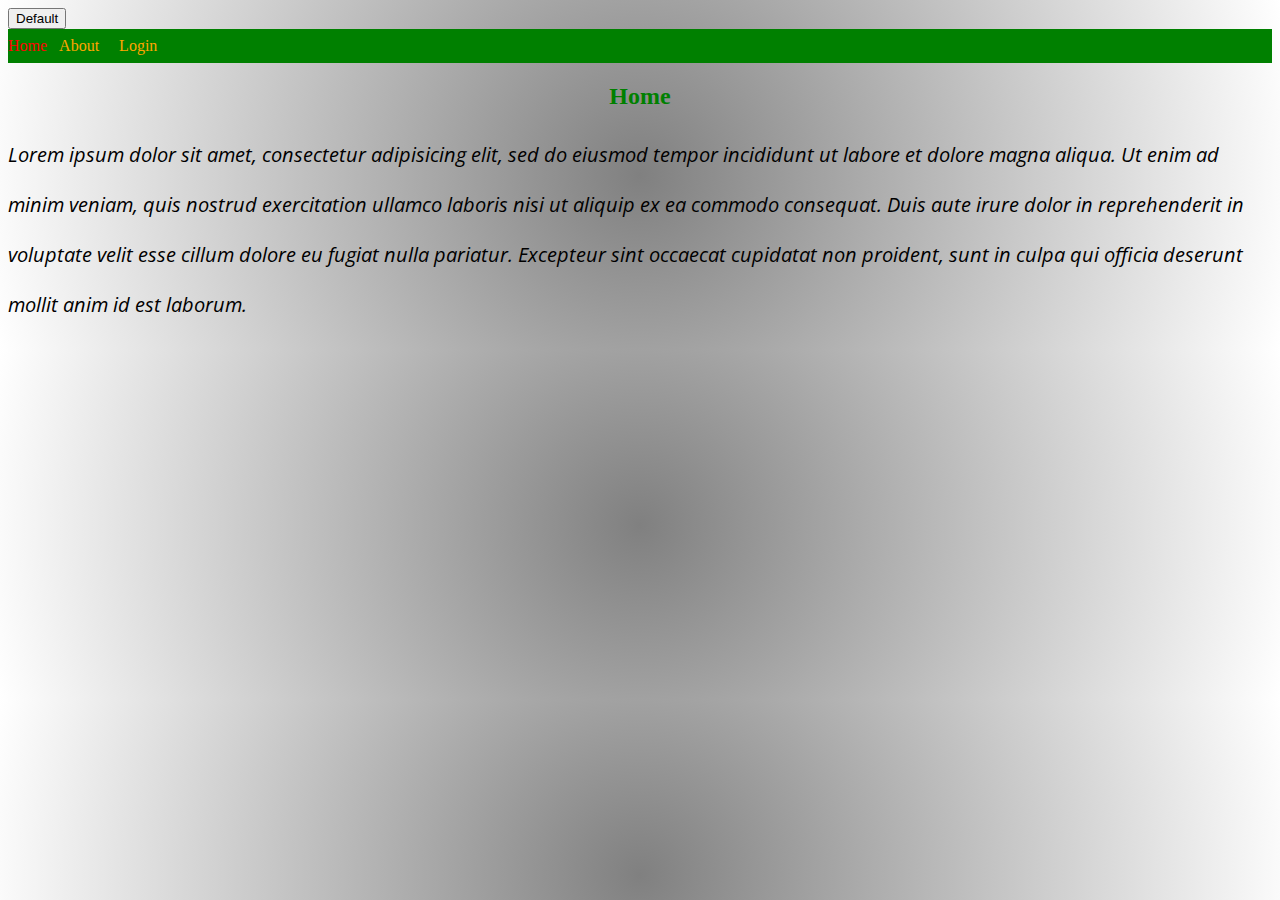
<file: index.html>
<!DOCTYPE html>
<html>
<head>
	<title>My first website!</title>
	<link rel="stylesheet" type="text/css" href="styles/styles.css">
	<link rel="stylesheet" type="text/css" href="styles/index.css">
	<link href="https://fonts.googleapis.com/css?family=Open+Sans" rel="stylesheet">
</head>
<body>
	<button class="btn btn-primary">Default</button>
	<header>
		<nav>
			<ul>
				<li>Home</li>
				<li><a href="about.html">About</a></li>
				<li><a href="login.html">Login</a></li>
			</ul>
		</nav>
	</header>
	<section>
		<h2>Home</h2>
		<p>Lorem ipsum dolor sit amet, consectetur adipisicing elit, sed do eiusmod
		tempor incididunt ut labore et dolore magna aliqua. Ut enim ad minim veniam,
		quis nostrud exercitation ullamco laboris nisi ut aliquip ex ea commodo
		consequat. Duis aute irure dolor in reprehenderit in voluptate velit esse
		cillum dolore eu fugiat nulla pariatur. Excepteur sint occaecat cupidatat non
		proident, sunt in culpa qui officia deserunt mollit anim id est laborum.</p>
	</section>
</body>
</html>
</file>
<file: styles/styles.css>
/*General Style Rules*/

/*body {
	background-image: url(https://assets.entrepreneur.com/content/3x2/2000/20150708172005-coding-working-workspace-apple-macintosh.jpeg?width=700&crop=2:1);
	background-size: cover;
	background-repeat: no-repeat;
}*/

body {
	background: radial-gradient(circle, grey, white);
}

ul {
	list-style: none;
	width: 100%;
	margin: 0;
	padding: 0;
}

li {
	/*list-style: none;*/
	cursor: pointer;
	display: inline-block;
}

li a {
	display: block;
	padding: 8px;
	text-decoration: none;
	color: orange;
	text-align: center;
}

h2 {
	text-align: center;
	color: green;
}

header {
	background-color: green;
	color: red;
}

p {
	/*text-transform: uppercase;*/
	font-style: italic;
	font-family: 'Open Sans', sans-serif;
	font-size: 20px;
	line-height: 50px;

}

img {
	width: 300px;
	height: 240px;
	float: left;
}

footer {
	clear: both;
	font-family: 'Open Sans', sans-serif;
	font-size: 20px;
	text-align: center;
}
</file>
<file: styles/index.css>
/**/
/*header {
	background-color: green;
	color: red;
}

h2 {
	color: green;
}

p {
	color: red;
}*/
</file>
